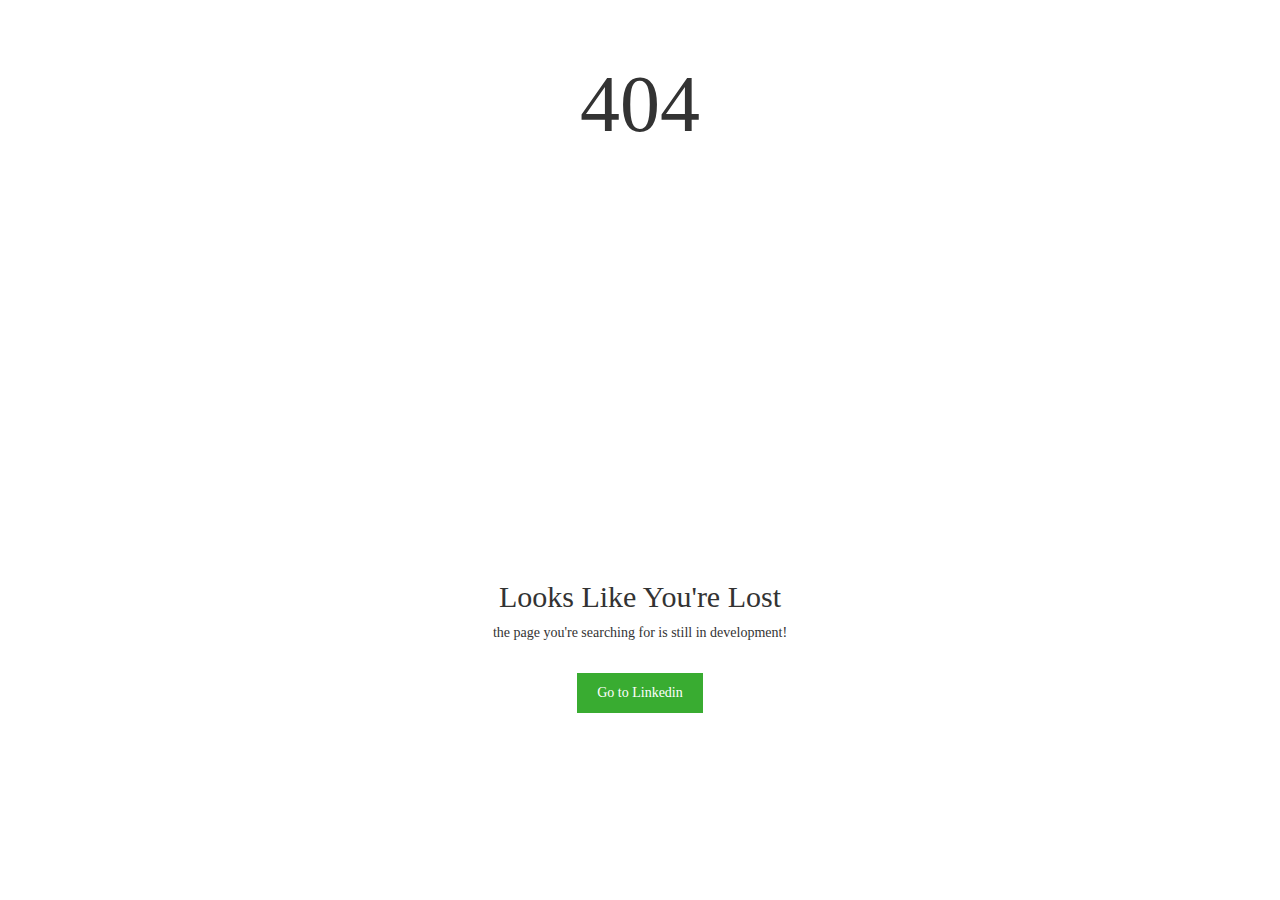
<file: index.html>
<!DOCTYPE html>
<html lang="en">

<head>
    <meta charset="UTF-8">
    <meta http-equiv="X-UA-Compatible" content="IE=edge">
    <meta name="viewport" content="width=device-width, initial-scale=1.0">
    <link rel="stylesheet" href="https://cdnjs.cloudflare.com/ajax/libs/twitter-bootstrap/3.3.7/css/bootstrap.min.css">
    <link rel="stylesheet" href="style.css">
    <title>Document</title>
</head>
<body>
   <section class="page_404">
       <div class="container">
           <div class="row">
               <div class="col-sm-12">
                   <div class="col-sm-10 col-sm-offset-1 text-center">
                       <div class="four_zero_four_bg">
                           <h1 class="text-center">404</h1>
                       </div>
                       <div class="content_box_404">
                           <h3 class="h2">Looks Like You're Lost</h3>
                           <p>the page you're searching for is still in development!</p>
                           <a href="https://www.linkedin.com/in/tusharakhil/" class="link_404">Go to Linkedin</a>
                       </div>
                   </div>
               </div>
           </div>
       </div>
   </section>
</body>
</html>
</file>
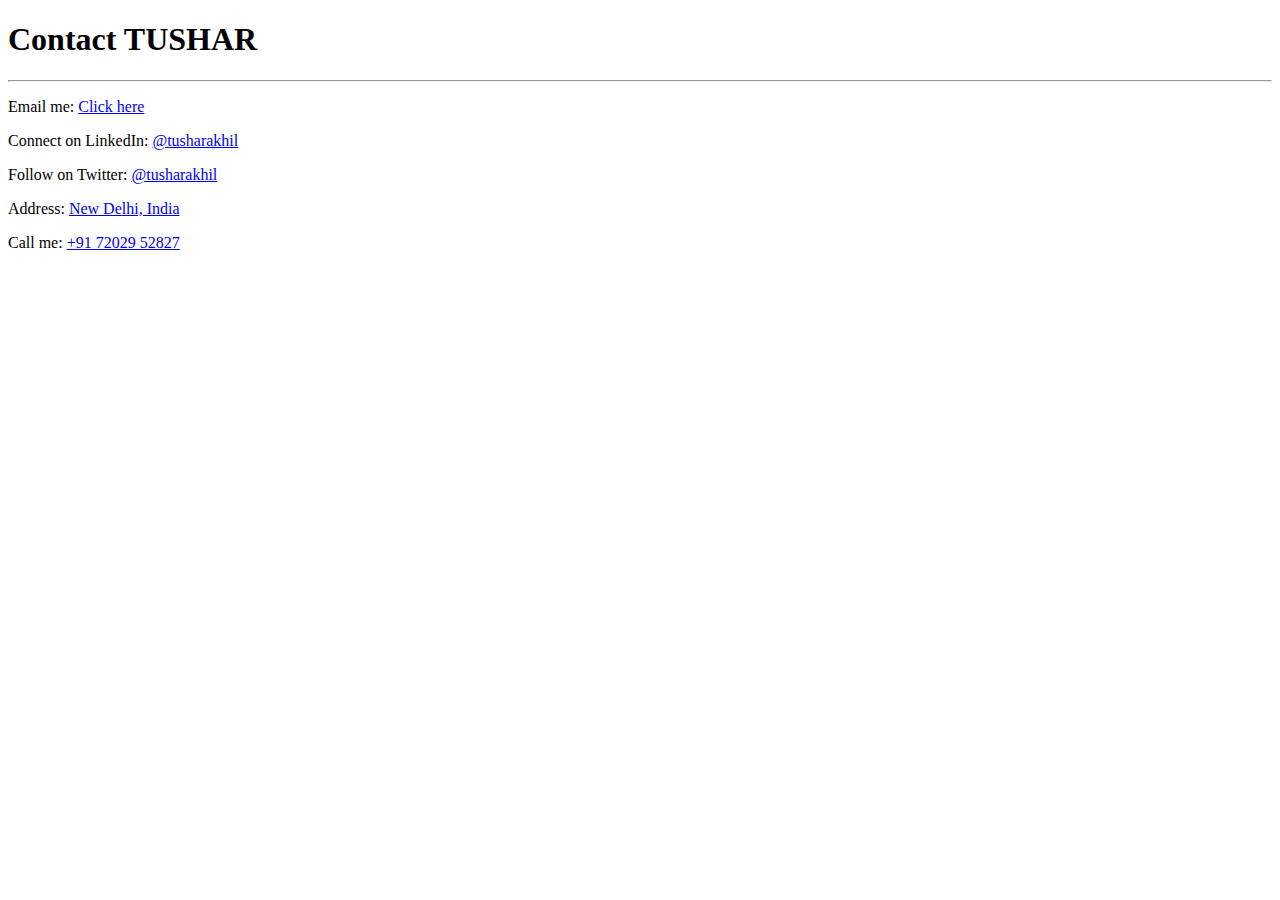
<file: public/contact.html>
<!DOCTYPE html>
<html lang="en">
<head>
    <meta charset="UTF-8">
    <meta name="viewport" content="width=device-width, initial-scale=1.0">
    <title>Contact Me</title>
</head>
<body>
    <h1>Contact TUSHAR</h1>
    <hr>
    <p>Email me: <a href="mailto:akhiltushar2000@gmail.com.com">Click here</a></p>

    <p>Connect on LinkedIn: <a href="https://www.linkedin.com/in/tusharakhil/" target="_blank">@tusharakhil</a></p>

    <p>Follow on Twitter: <a href="https://twitter.com/Tusharakhil" target="_blank">@tusharakhil</a></p>

    <p>Address: <a href="https://maps.app.goo.gl/kCgjvDB7dw7JrVkE6">New Delhi, India</a></p>

    <p>Call me: <a href="tel:+917202952827">+91 72029 52827</a></p>
</body>
</html>
</file>
<file: style.css>
* {
    margin: 0;
    padding: 0;
    box-sizing: border-box;
    font-family: 'Arvo', serif;;
}


.page_404 {
    padding: 40px 0;
    background: #fff;
    font-family: 'Arvo', serif;;
}

.page_404 img {
    width: 100%;
}

.four_zero_four_bg {

    background-image: url(https://cdn.dribbble.com/users/285475/screenshots/2083086/dribbble_1.gif);
    height: 500px;
    background-position: center;
}


h1 {
    font-size: 80px;
}

h3 {
    font-size: 80px;
}

a {
    color: #fff !important;
    padding: 10px 20px;
    background: #39ac31;
    margin: 20px 0;
    display: inline-block;
}

.contant_box_404 {
    margin-top: -50px;
}
</file>
